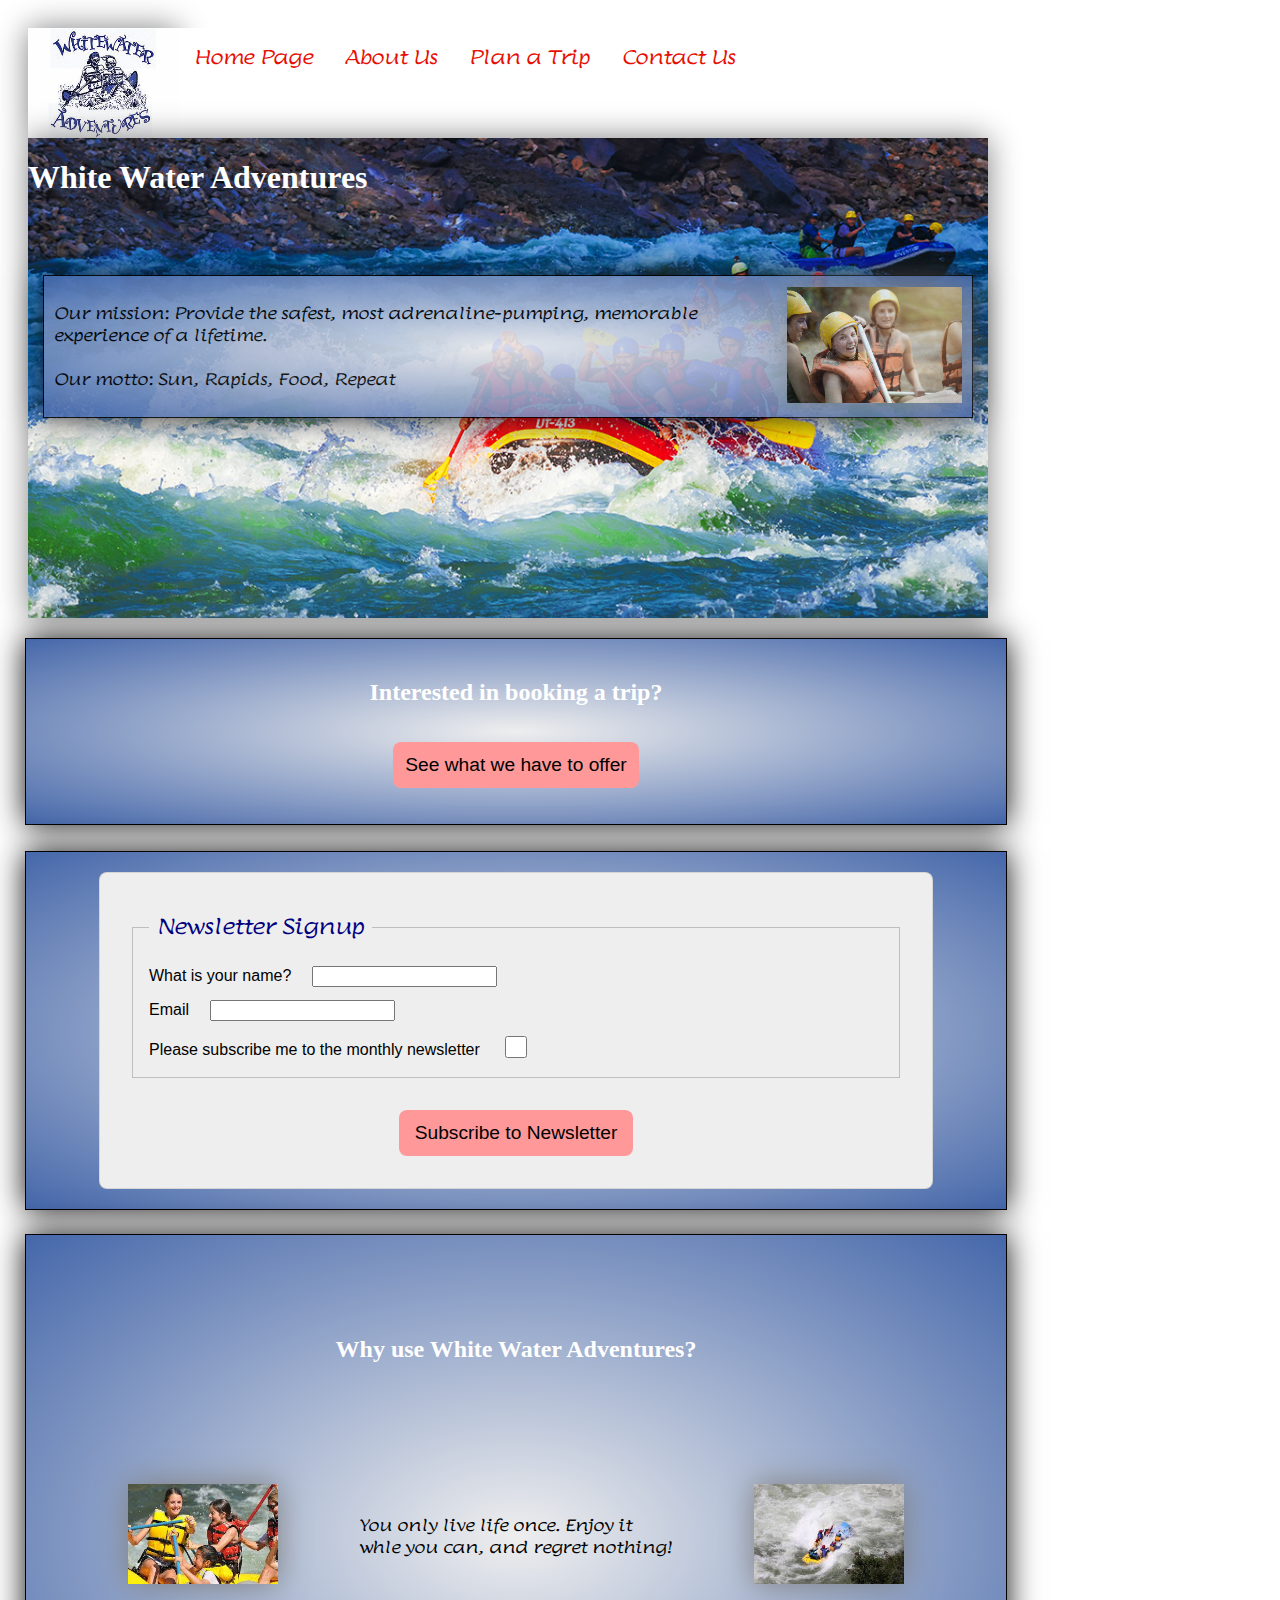
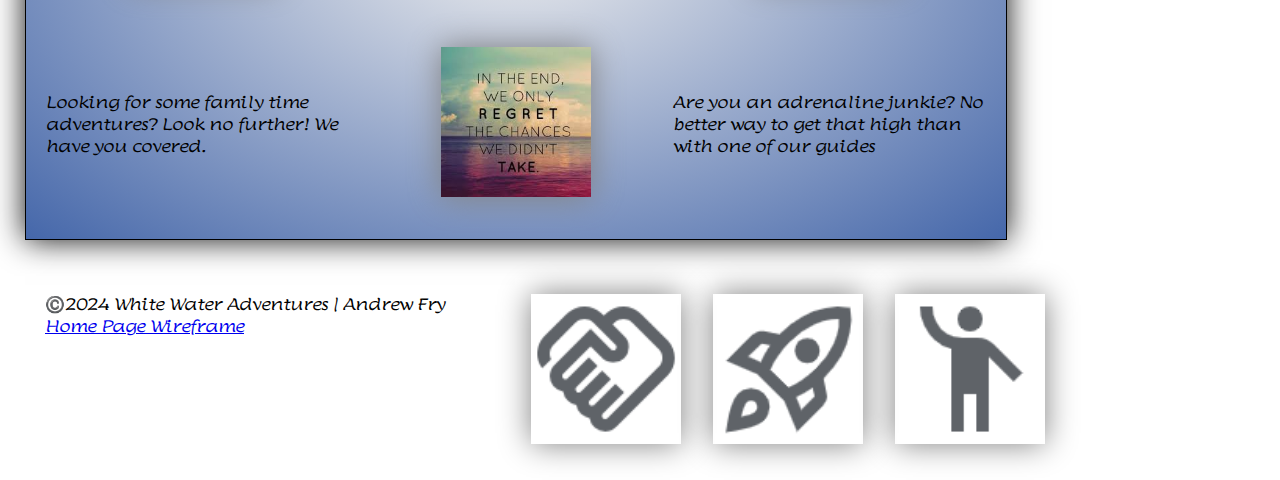
<file: wwr/index.html>
<!DOCTYPE html>
<html lang="en-us">
    <head>
        <meta charset="UTF-8">
        <meta name="viewport" content="width=device-width, initial-scale=1.0">
        <title>White Water Adventure | Home</title>
        <meta name="description" content="Welcome to the only WWR site you'll ever need.">
        <meta name="author" content="Andrew Fry">
        <link rel="stylesheet" href="styles/rafting.css">
    </head>
    <body>
        <header class="home_logo">
            <img src="images/logo.jpg" alt="Rafting Site Logo">
            <nav class="home_navigation">
                <a href="index.html">Home Page</a>
                <a href="about.html">About Us</a>
                <a href="trips.html">Plan a Trip</a>
                <a href="contact.html">Contact Us</a>
            </nav>
        </header>
        <main class="home_main">
            <div class="home_hero">
                <h1>White Water Adventures</h1>
                <img src="images/about_background.jpg" alt="About Background">
                
                <article class="home_employee">
                    <img src="images/happy_employee.png" alt="Happy Employee">
                    <p>
                        Our mission: Provide the safest, most adrenaline-pumping, memorable experience of a lifetime.
                    <br> <br>Our motto: Sun, Rapids, Food, Repeat
                    </p>
                </article>
            </div>

            <section class="home_call-us">
                <h2>
                    Interested in booking a trip?
                </h2>
                <div>
                    <a href="trips.html">
                        <input type="button" value="See what we have to offer"/>           
                    </a>
                </div>
            </section>

            <section class="home_form">
                <form>
                    <fieldset>
                        <legend>Newsletter Signup</legend>
                        <div class="home_form-item home_name">
                            <label for="name">What is your name?</label>
                            <input type="text" id="name" name="name">
                        </div>

                        <div class="home_form-item home_email">
                            <label for="useremail">Email</label>
                            <input type="email" id="useremail" name="useremail">
                        </div>
                        
                        <div class="home_form-item home_checkbox">
                            <label for="subscription">Please subscribe me to the monthly newsletter</label>
                            <input type="checkbox" id="subscription" name="subscription" value="active">
                        </div>    
                        
                    </fieldset>
    
                    <div class="home_container">
                        <button type="submit">Subscribe to Newsletter</button>
                    </div>
    
                </form>
            </section>
            
            <section class="home_table">
                <h2>
                    Why use White Water Adventures?
                </h2>
                <figure class="home_fig1">
                    <img src="images/familytime.jpg" alt="Why 1">
                </figure>
                <p class="home_para1">Looking for some family time adventures? Look no further! We have you covered.</p>
                <figure class="home_fig2">
                    <img src="images/rapids.jpg" alt="Why 2">                   
                </figure>
                <p class="home_para2">Are you an adrenaline junkie? No better way to get that high than with one of our guides</p>
                <figure class="home_fig3">
                    <img src="images/no_regrets.jpg" alt="Why 3">
                </figure>
                <p class="home_para3">You only live life once. Enjoy it whle you can, and regret nothing!</p>
            </section>
        </main>
        <footer class="home_footer">
            <p>
                ©️2024 White Water Adventures | Andrew Fry <br>
                <a href="images/home_wireframe.png" target="_blank">Home Page Wireframe</a>
            </p>

            <nav class="home_sociallinks">
                <a href="https://www.social-media-1.com" target="_blank">
                    <img src="images/social_media_1.png" alt="Social Media 1">
                </a>
                <a href="https://www.social-media-2.com" target="_blank">
                    <img src="images/social_media_2.png" alt="Social Media 2">
                </a>
                <a href="https://www.social-media-3.com" target="_blank">
                    <img src="images/social_media_3.png" alt="Social Media 3">
                </a>
            </nav>
            
        </footer>
    
    </body>
</html>
</file>
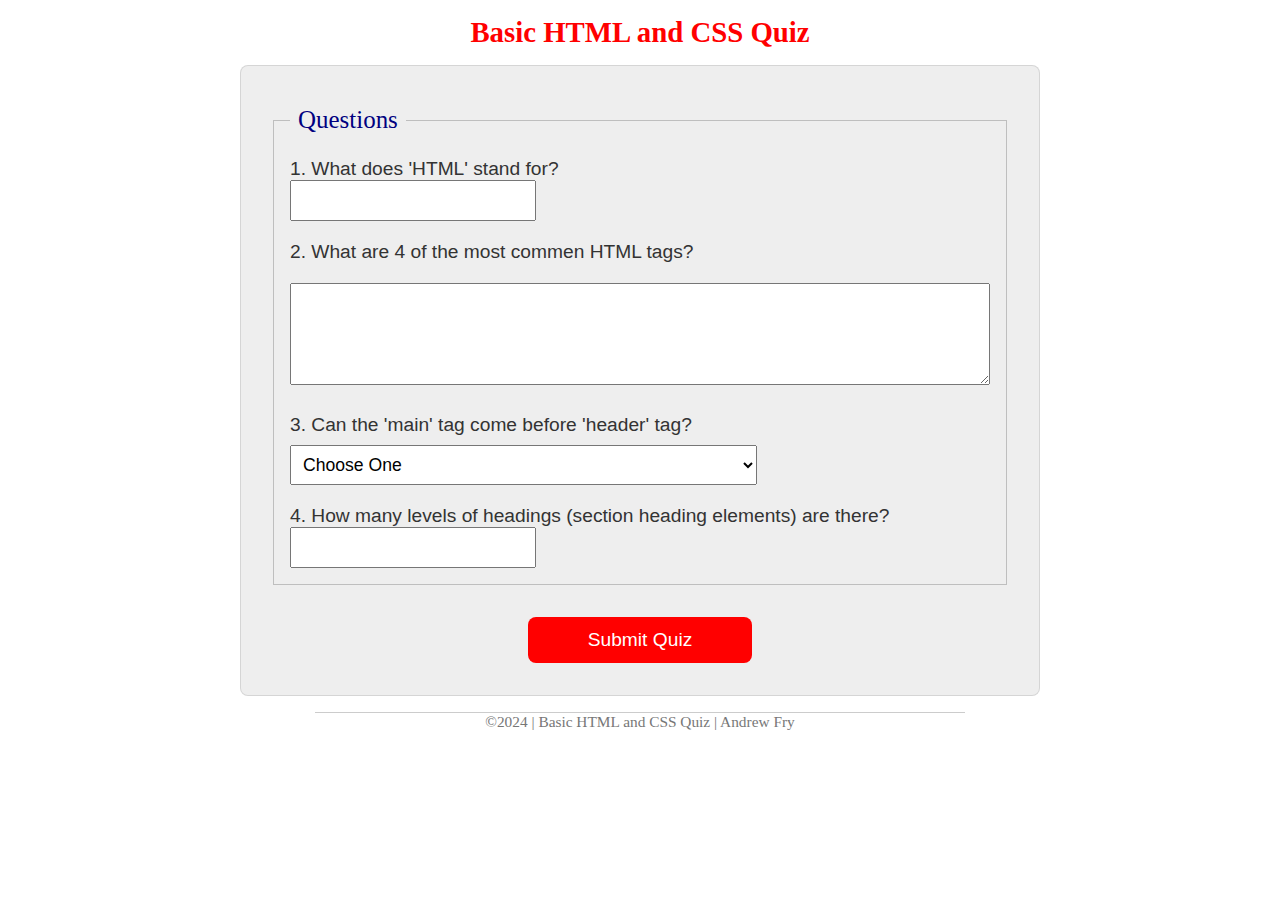
<file: quiz.html>
<!DOCTYPE html>
<html lang="en-US">
    <head>
        <meta charset="UTF-8">
        <meta name="viewport" content="width=device-width, initial-scale=1.0">
        <title>WDD 130 | Basic HTML and CSS Quiz</title>
        <meta name="description" content="This is a HTML & CSS quiz.">
		<meta name="author" content="Andrew Fry">
        <link rel="stylesheet" href="styles/quiz.css">
    </head>
    <body>
        <header>
            <h1>Basic HTML and CSS Quiz</h1>

        </header>
        <main>
            <form>
                <fieldset>
                    <legend>Questions</legend>
                    <div class="form-item q1">
                        <label for="q1">1. What does 'HTML' stand for?</label>
                        <input type="text" id="q1" name="q1">
                    </div>
                    <div class="form-item q2">
                        <label for="q2">2. What are 4 of the most commen HTML tags?</label>
                    </div>    
                        <textarea name="q2" id="q2" rows="4"></textarea>
                    <div class="form-item q3">
                        <label for="q3">3. Can the 'main' tag come before 'header' tag?</label>
                        <select id="q3" name="q3">
                            <option value="" selected disabled>Choose One</option>
                            <option value="yes">Yes</option>
                            <option value="no">No</option>
                            <option value="depends">Depends</option>
                            <option value="other">Other</option>
                        </select>
                    </div>
                    <div class="form-item q4">
                        <label for="q4">4. How many levels of headings (section heading elements) are there?</label>
                        <input type="number" id="q4" name="q4">
                    </div>
                </fieldset>

                <div class="container">
                    <button type="submit">Submit Quiz</button>
                </div>

            </form>
        </main>
        <footer>
            <p>©2024 | Basic HTML and CSS Quiz | Andrew Fry</p>
        </footer>
        
    </body>
</html>
</file>
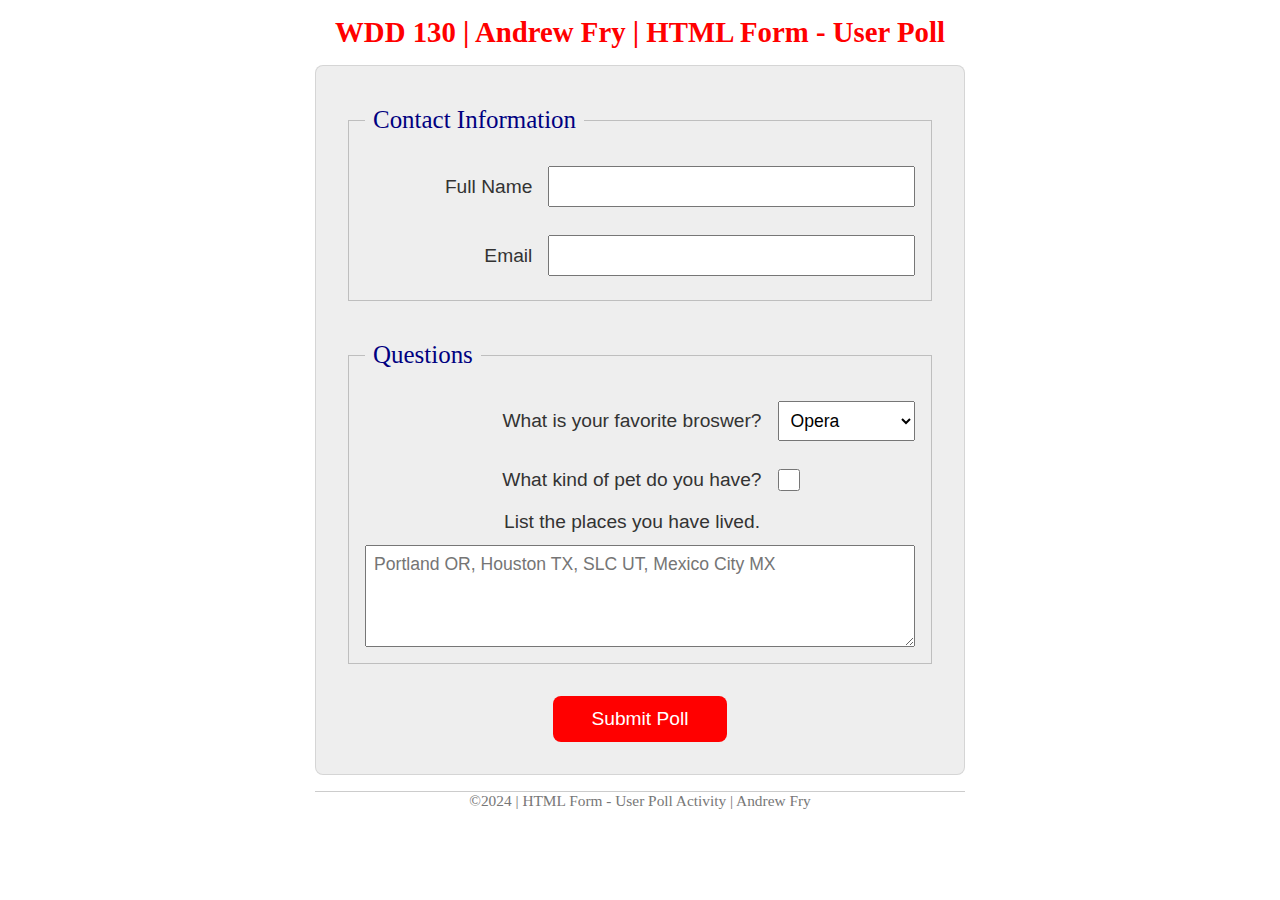
<file: week05/poll-form.html>
<!DOCTYPE html>
<html lang="en-US">
    <head>
        <meta charset="UTF-8">
        <meta name="viewport" content="width=device-width, initial-scale=1.0">
        <title>WDD 130 | HTML Form - User Poll</title>
        <link rel="stylesheet" href="styles/poll-form.css">
    </head>
    <body>
        <header>
            <h1>WDD 130 | Andrew Fry | HTML Form - User Poll</h1>

        </header>
        <main>
            <form>
                <fieldset>
                    <legend>Contact Information</legend>
                    <div class="form-item column2">
                        <label for="fullname">Full Name</label>
                        <input type="text" id="fullname" name="fullname">
                    </div>
                    <div class="form-item column2">
                        <label for="useremail">Email</label>
                        <input type="email" id="useremail" name="useremail">
                    </div>
                </fieldset>

                <fieldset>
                    <legend>Questions</legend>
                    <div class="form-item column1">
                        <label for="browser">What is your favorite broswer?</label>
                        <select id="browser" name="browser">
                            <option value="opera">Opera</option>
                            <option value="firefox">Firefox</option>
                            <option value="chrome">Chrome</option>
                            <option value="other">Other</option>
                        </select>
                    </div>
                    <div class="form-item column1">
                        <label for="pet">What kind of pet do you have?</label>
                        <input type="checkbox" id="pet" name="pet">
                    </div>
                    <div class="field1">
                        <label for="feedback">List the places you have lived.</label>
                    </div>    
                        <textarea name="feedback" id="feedback" rows="4" placeholder="Portland OR, Houston TX, SLC UT, Mexico City MX"></textarea>
                    
                </fieldset>

                <div class="container">
                    <button type="submit">Submit Poll</button>
                </div>

            </form>
        </main>
        <footer>
            <p>©2024 | HTML Form - User Poll Activity | Andrew Fry</p>
        </footer>
        
    </body>
</html>
</file>
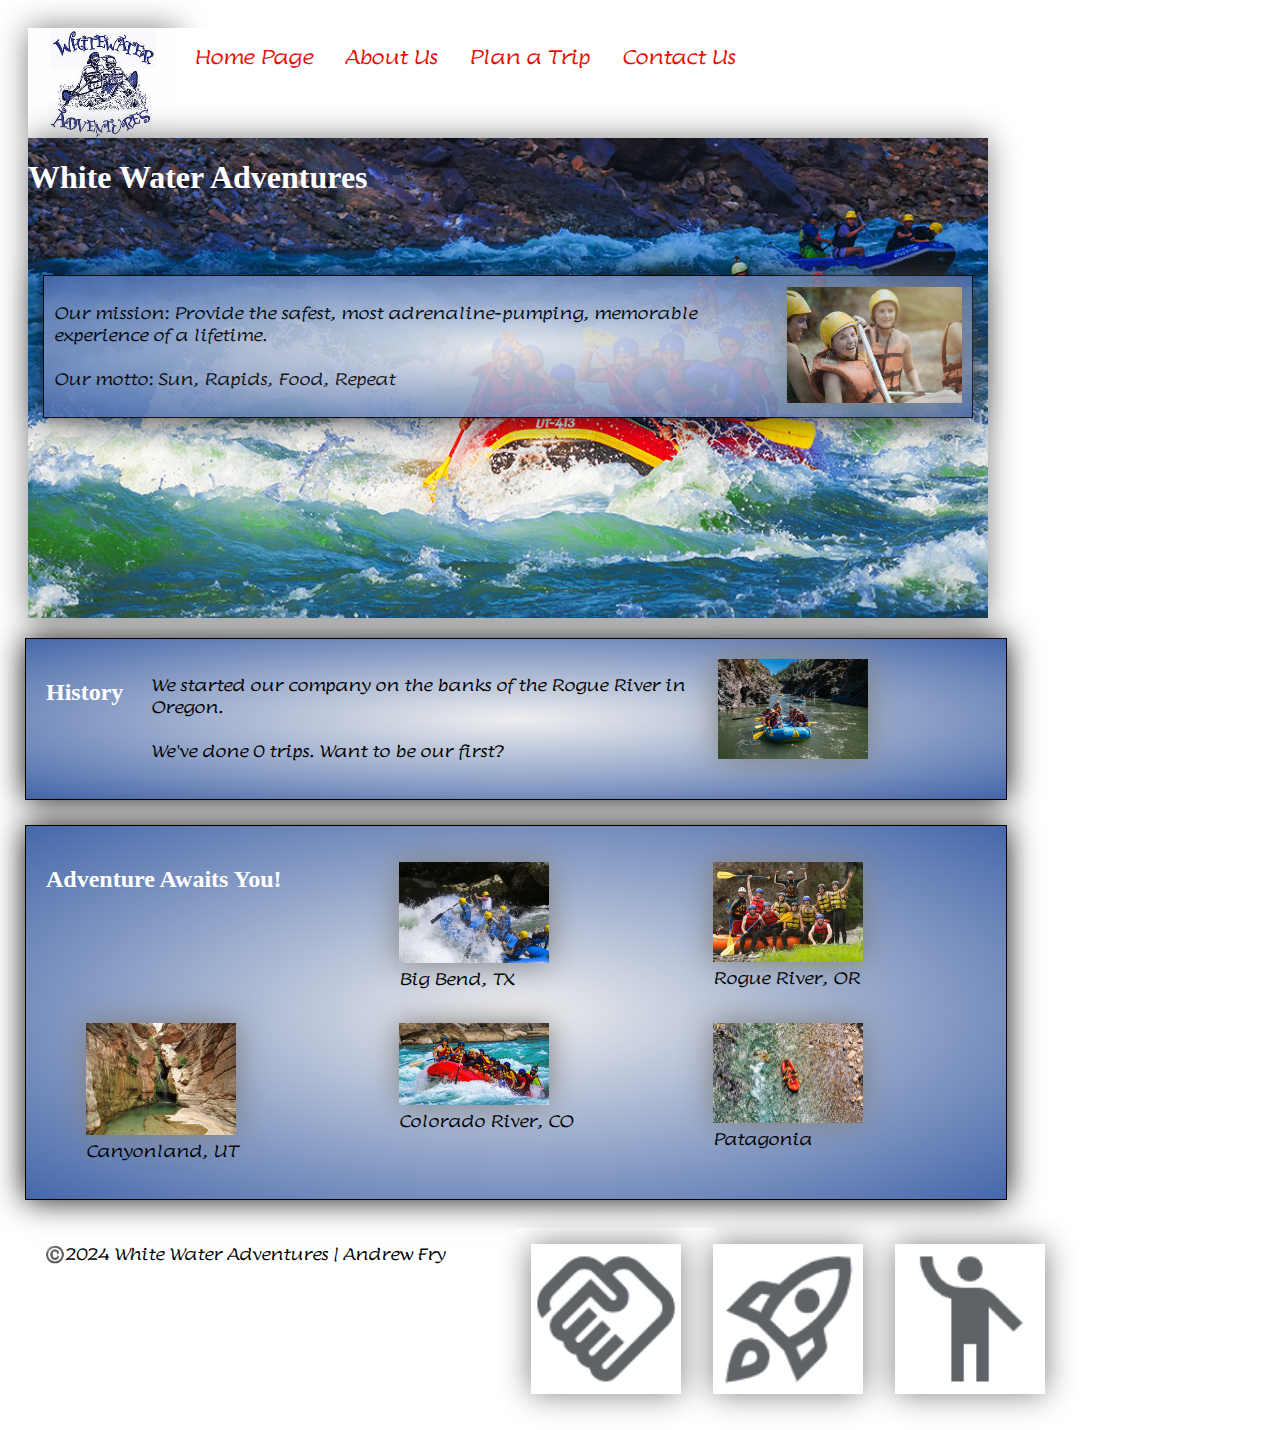
<file: wwr/about.html>
<!DOCTYPE html>
<html lang="en-us">
    <head>
        <meta charset="UTF-8">
        <meta name="viewport" content="width=device-width, initial-scale=1.0">
        <title>White Water Adventure | About Us</title>
        <meta name="description" content="Here you will find information about our company.">
        <meta name="author" content="Andrew Fry">
        <link rel="stylesheet" href="styles/rafting.css">
    </head>
    <body>
        <header class="about_logo">
            <img src="images/logo.jpg" alt="Rafting Site Logo">
            <nav class="about_navigation">
                <a href="index.html">Home Page</a>
                <a href="about.html">About Us</a>
                <a href="trips.html">Plan a Trip</a>
                <a href="contact.html">Contact Us</a>
            </nav>
        </header>
        <main class="about_main">
            <div class="about_hero">
                <h1>White Water Adventures</h1>
                <img src="images/about_background.jpg" alt="About Background">
                
                <article class="about_employee">
                    <img src="images/happy_employee.png" alt="Happy Employee">
                    <p>
                        Our mission: Provide the safest, most adrenaline-pumping, memorable experience of a lifetime.
                    <br> <br>Our motto: Sun, Rapids, Food, Repeat
                    </p>
                </article>
            </div>

            <section class="about_history">
                <h2>
                    History
                </h2>                
                <p>
                    We started our company on the banks of the Rogue River in Oregon.<br>
                    <br>We've done 0 trips. Want to be our first?
                </p>   
                <img src="images/history_rogue_river.jpg" alt="">

            </section>

            <section class="about_adventure">
                <h2>
                    Adventure Awaits You!
                </h2>
                <figure>
                    <img src="images/adventure_1.jpg" alt="Adventure 1">
                        <figcaption>Big Bend, TX</figcaption>
                </figure>
                <figure>
                    <img src="images/adventure_2.jpg" alt="Adventure 2">
                        <figcaption>Rogue River, OR</figcaption>
                </figure>    
                <figure>
                    <img src="images/adventure_3.jpg" alt="Adventure 3">
                        <figcaption>Canyonland, UT</figcaption>
                </figure>
                <figure>                
                    <img src="images/adventure_4.jpg" alt="Adventure 4">
                      <figcaption>Colorado River, CO</figcaption>
                </figure>
                <figure>
                    <img src="images/adventure_5.jpg" alt="Adventure 5">
                        <figcaption>Patagonia</figcaption>
                    </figure>
            </section>                        
        </main>
        <footer class="about_footer">
            <p>
                ©️2024 White Water Adventures | Andrew Fry
            </p>
            <nav class="about_sociallinks">
                <a href="https://www.social-media-1.com" target="_blank">
                    <img src="images/social_media_1.png" alt="Social Media 1">
                </a>
                <a href="https://www.social-media-2.com" target="_blank">
                    <img src="images/social_media_2.png" alt="Social Media 2">
                </a>
                <a href="https://www.social-media-3.com" target="_blank">
                    <img src="images/social_media_3.png" alt="Social Media 3">
                </a>
            </nav>
        </footer>
    
    </body>
</html>
</file>
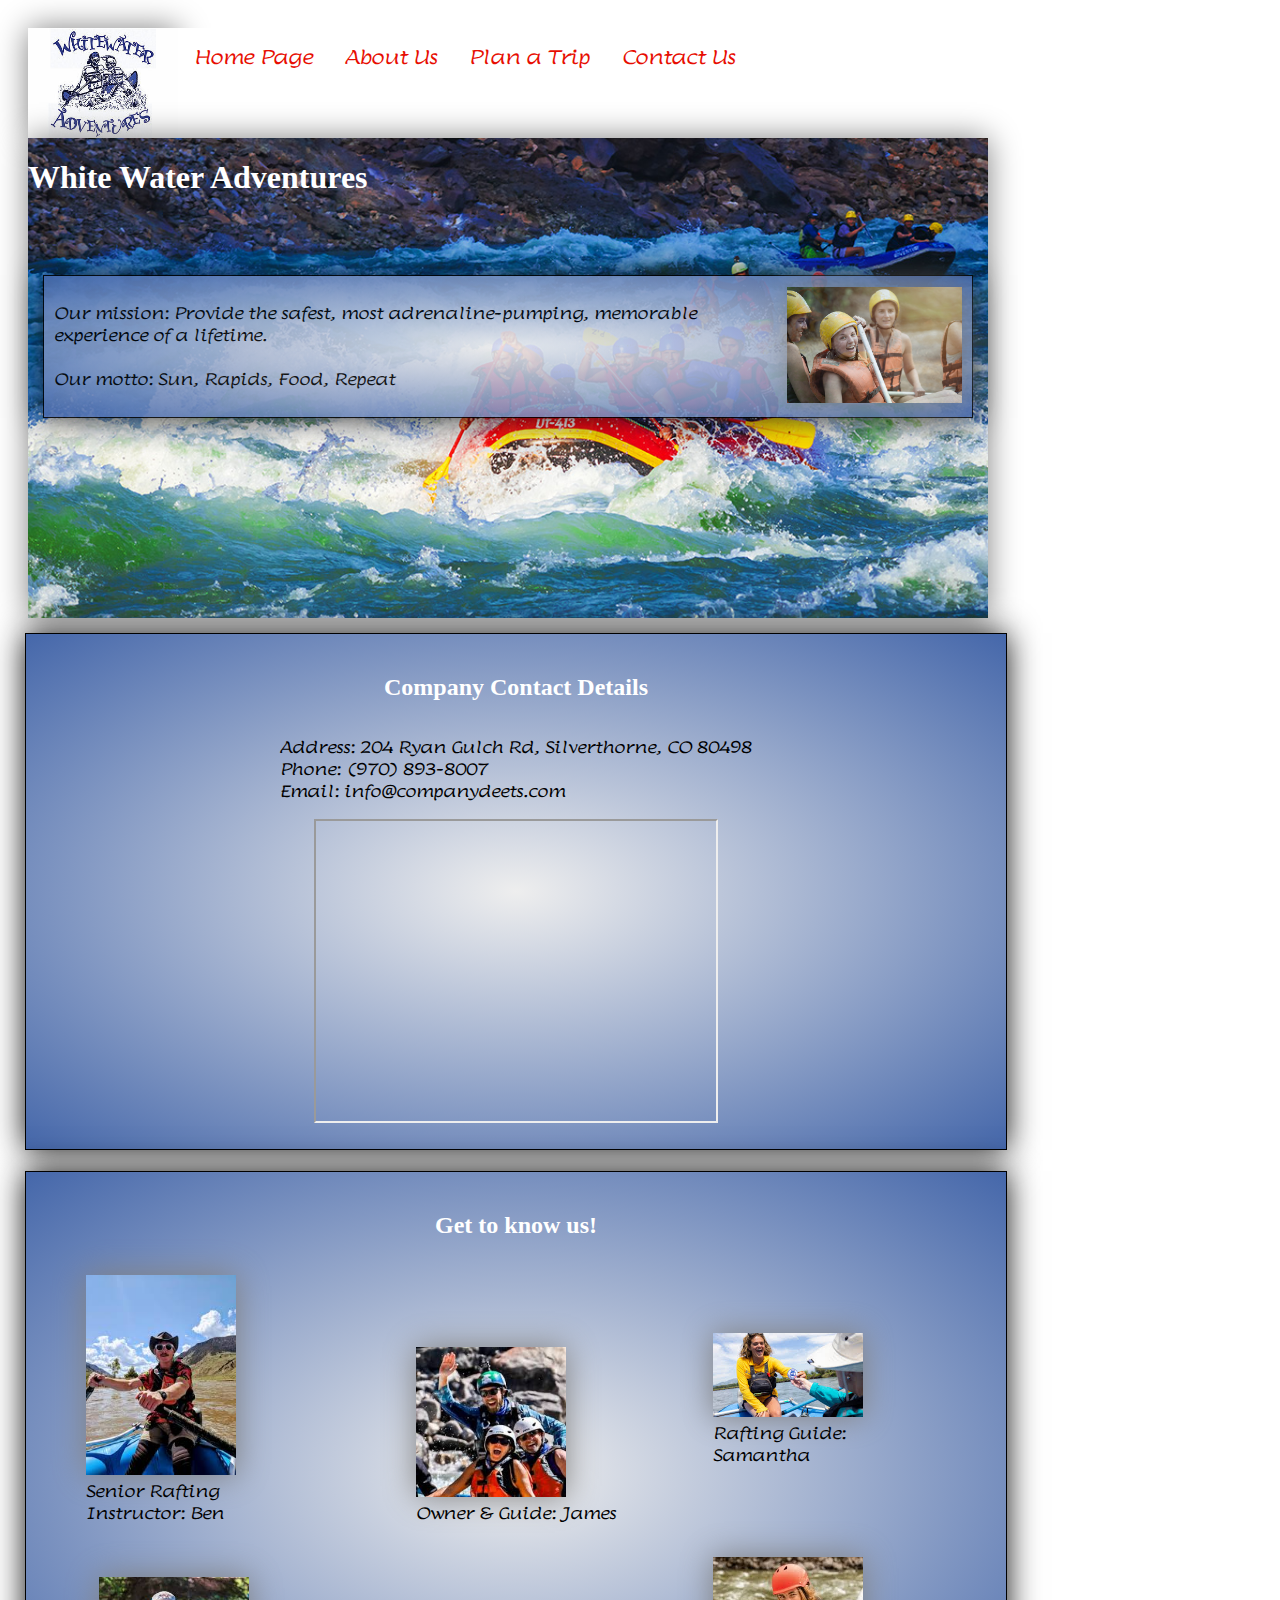
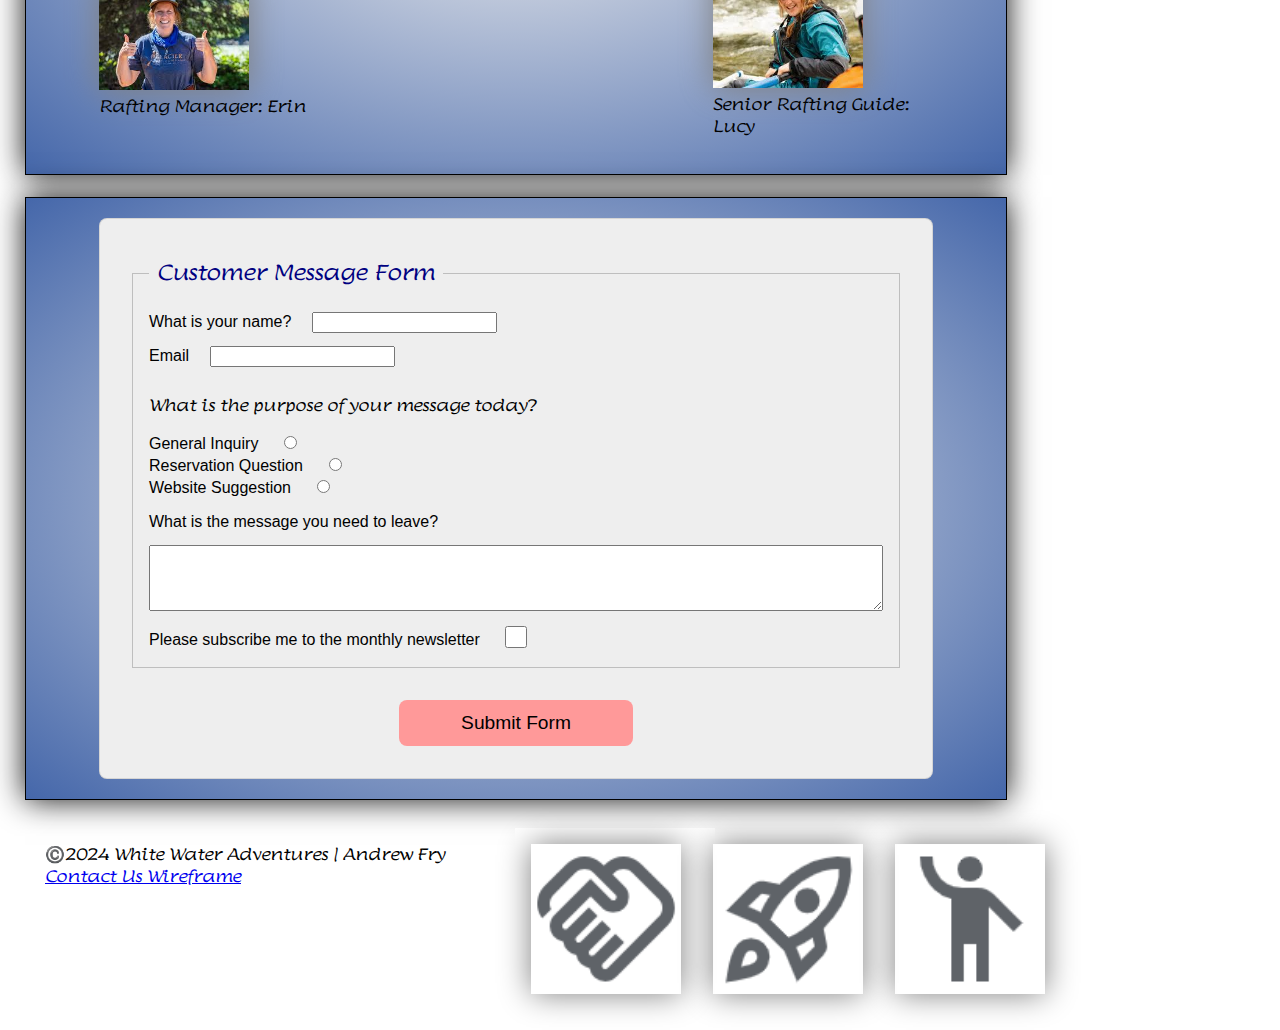
<file: wwr/contact.html>
<!DOCTYPE html>
<html lang="en-us">
    <head>
        <meta charset="UTF-8">
        <meta name="viewport" content="width=device-width, initial-scale=1.0">
        <title>White Water Adventure | Contact Us</title>
        <meta name="description" content="Feel free to contact us if you have questions.">
        <meta name="author" content="Andrew Fry">
        <link rel="stylesheet" href="styles/rafting.css">
    </head>
    <body>
        <header class="contact_logo">
            <img src="images/logo.jpg" alt="Rafting Site Logo">
            <nav class="contact_navigation">
                <a href="index.html">Home Page</a>
                <a href="about.html">About Us</a>
                <a href="trips.html">Plan a Trip</a>
                <a href="contact.html">Contact Us</a>
            </nav>
        </header>
        <main class="contact_main">
            <div class="contact_hero">
                <h1>White Water Adventures</h1>
                <img src="images/about_background.jpg" alt="About Background">
                
                <article class="contact_employee">
                    <img src="images/happy_employee.png" alt="Happy Employee">
                    <p>
                        Our mission: Provide the safest, most adrenaline-pumping, memorable experience of a lifetime.
                    <br> <br>Our motto: Sun, Rapids, Food, Repeat
                    </p>
                </article>
            </div>

            <section class="contact_company">
                <h2>
                    Company Contact Details
                </h2>                
                <p>
                    Address: 204 Ryan Gulch Rd, Silverthorne, CO 80498<br>
                    Phone: (970) 893-8007<br>
                    Email: info@companydeets.com
                </p>
                <div class="contact_map">
                    <iframe src="https://www.google.com/maps/embed?pb=!1m18!1m12!1m3!1d1086.6246459206047!2d-106.07497374092283!3d39.61732676477663!2m3!1f0!2f0!3f0!3m2!1i1024!2i768!4f13.1!3m3!1m2!1s0x876a5c71b529ab9d%3A0x1cb82018b5b630ed!2s204%20Ryan%20Gulch%20Rd%2C%20Silverthorne%2C%20CO%2080498!5e0!3m2!1sen!2sus!4v1721975579033!5m2!1sen!2sus" width="400" height="300" allowfullscreen="" loading="lazy" referrerpolicy="no-referrer-when-downgrade"></iframe>
                </div>
            </section>

            <section class="contact_employees">
                <h2>
                    Get to know us!
                </h2>
                <figure class="contact_fig1">
                    <img src="images/employee1.jpg" alt="Employee 1">
                        <figcaption>Senior Rafting Instructor: Ben</figcaption>
                </figure>
                <figure class="contact_fig2">
                    <img src="images/employee5.jpg" alt="Employee 2">
                        <figcaption>Owner & Guide: James</figcaption>                    
                </figure>    
                <figure class="contact_fig3">
                    <img src="images/employee3.jpg" alt="Employee 3">
                        <figcaption>Rafting Guide: Samantha</figcaption>
                </figure>
                <figure class="contact_fig4">                
                    <img src="images/employee4.jpg" alt="Employee 4">
                      <figcaption>Rafting Manager: Erin</figcaption>
                </figure>
                <figure class="contact_fig5">
                    <img src="images/employee2.jpg" alt="Employee 5">
                        <figcaption>Senior Rafting Guide: Lucy</figcaption>
                </figure>
            </section>
            
            <section class="contact_form">
                <form>
                    <fieldset>
                        <legend>Customer Message Form</legend>
                        <div class="contact_form-item contact_name">
                            <label for="name">What is your name?</label>
                            <input type="text" id="name" name="name">
                        </div>

                        <div class="contact_form-item contact_email">
                            <label for="useremail">Email</label>
                            <input type="email" id="useremail" name="useremail">
                        </div>                        

                        <div class="contact_form-item contact_purpose">
                            <p>What is the purpose of your message today?</p>
                            <label for="inquiry">General Inquiry</label>
                            <input type="radio" id="inquiry" name="purpose" value="General Inquiry"><br>
                            <label for="reservation">Reservation Question</label>
                            <input type="radio" id="reservation" name="purpose" value="Reservation Question"><br>
                            <label for="suggestion">Website Suggestion</label>
                            <input type="radio" id="suggestion" name="purpose" value="Website Suggestion"><br>
                        </div>

                        <div class="contact_form-item contact_message">
                            <label for="message">What is the message you need to leave?</label>
                        </div>    
                            <textarea name="message" id="message" rows="4"></textarea>
                        
                        <div class="contact_form-item contact_checkbox">
                            <label for="subscription">Please subscribe me to the monthly newsletter</label>
                            <input type="checkbox" id="subscription" name="subscription" value="active">
                        </div>    
                        
                    </fieldset>
    
                    <div class="contact_button_container">
                        <button type="submit">Submit Form</button>
                    </div>
    
                </form>


            </section>
        </main>
        <footer class="contact_footer">
            <p>
                ©️2024 White Water Adventures | Andrew Fry <br>
                <a href="images/contact_wireframe.png" target="_blank">Contact Us Wireframe</a>
            </p>
            <nav class="contact_sociallinks">
                <a href="https://www.social-media-1.com" target="_blank">
                    <img src="images/social_media_1.png" alt="Social Media 1">
                </a>
                <a href="https://www.social-media-2.com" target="_blank">
                    <img src="images/social_media_2.png" alt="Social Media 2">
                </a>
                <a href="https://www.social-media-3.com" target="_blank">
                    <img src="images/social_media_3.png" alt="Social Media 3">
                </a>
            </nav>
            
        </footer>
    
    </body>
</html>
</file>
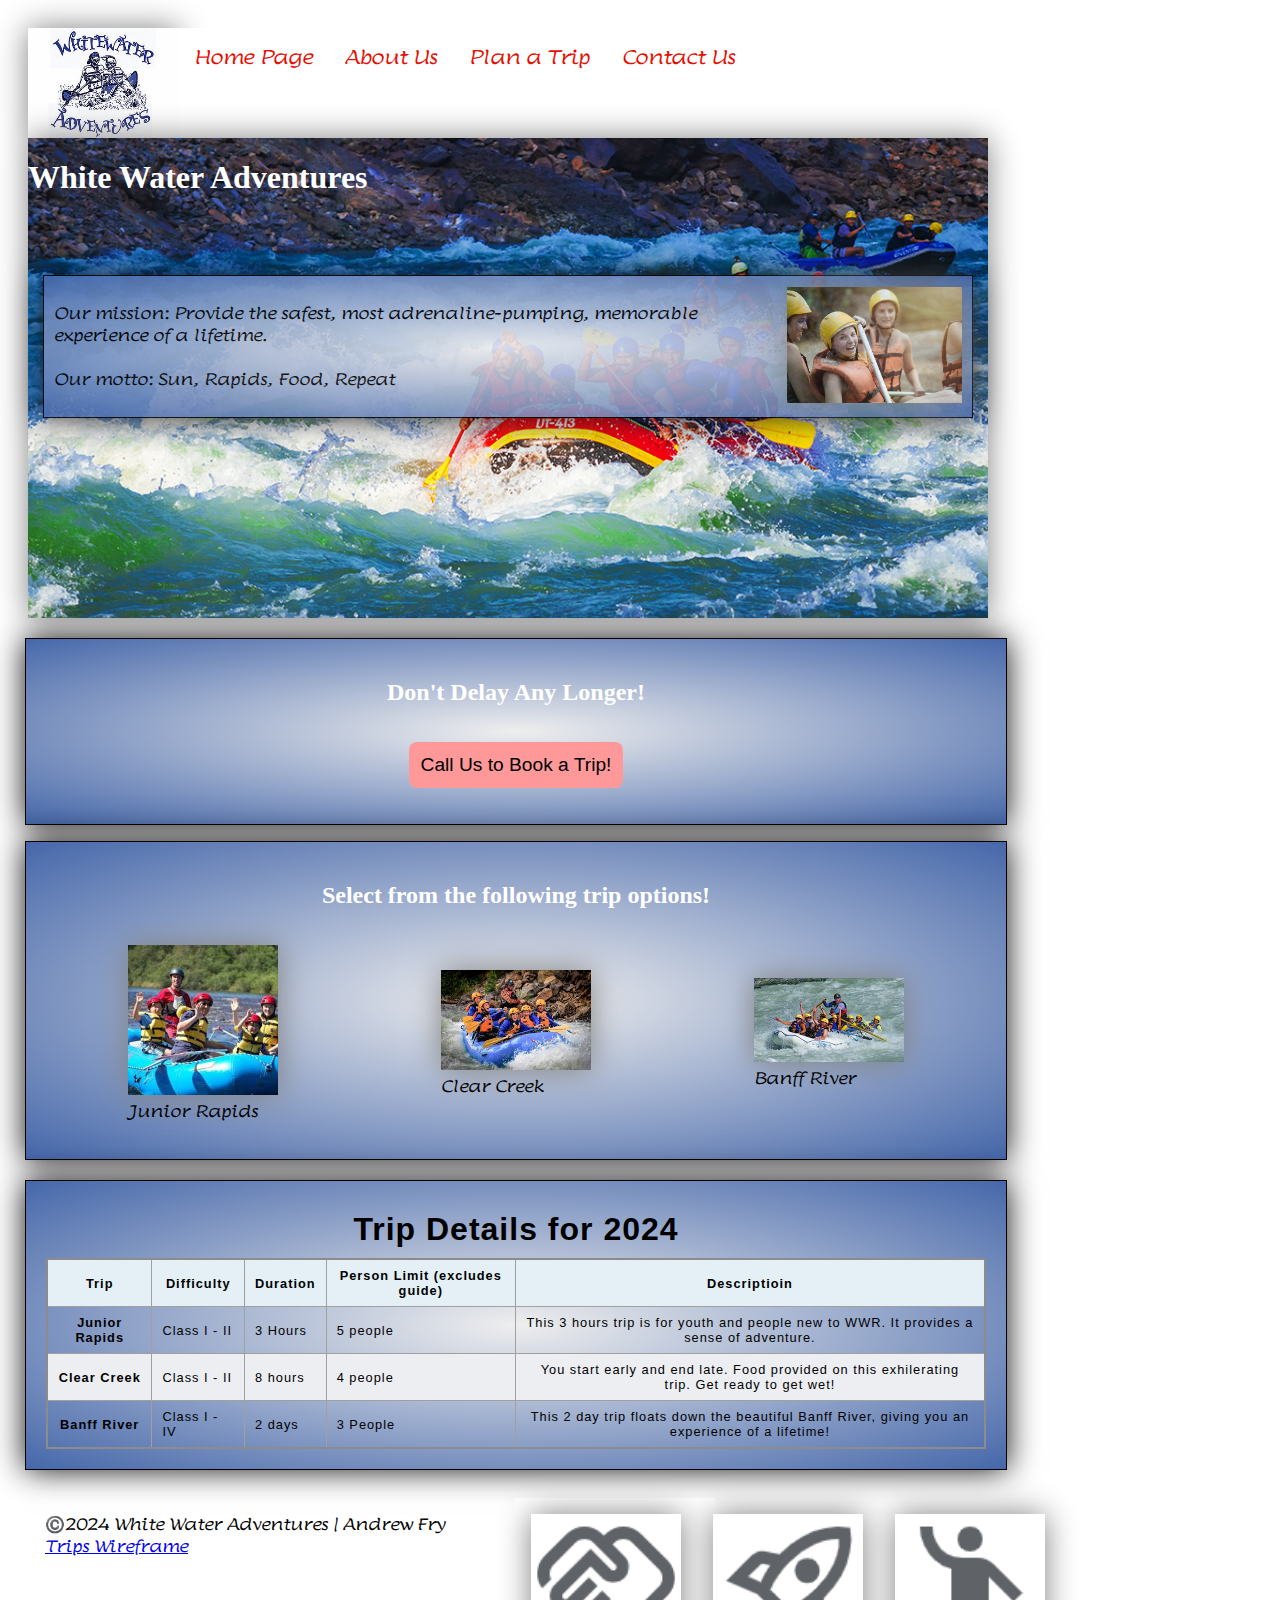
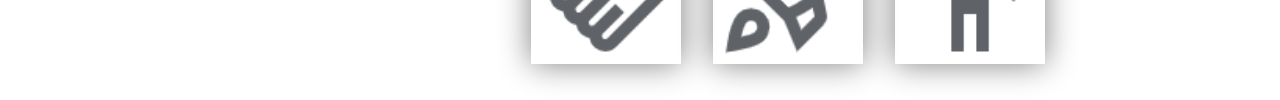
<file: wwr/trips.html>
<!DOCTYPE html>
<html lang="en-us">
    <head>
        <meta charset="UTF-8">
        <meta name="viewport" content="width=device-width, initial-scale=1.0">
        <title>White Water Adventure | Trips</title>
        <meta name="description" content="Select from 1 of our different trip options.">
        <meta name="author" content="Andrew Fry">
        <link rel="stylesheet" href="styles/rafting.css">
    </head>
    <body>
        <header class="trips_logo">
            <img src="images/logo.jpg" alt="Rafting Site Logo">
            <nav class="trips_navigation">
                <a href="index.html">Home Page</a>
                <a href="about.html">About Us</a>
                <a href="trips.html">Plan a Trip</a>
                <a href="contact.html">Contact Us</a>
            </nav>
        </header>
        <main>
            <div class="trips_hero">
                <h1>White Water Adventures</h1>
                <img src="images/about_background.jpg" alt="About Background">
                
                <article class="trips_employee">
                    <img src="images/happy_employee.png" alt="Happy Employee">
                    <p>
                        Our mission: Provide the safest, most adrenaline-pumping, memorable experience of a lifetime.
                    <br> <br>Our motto: Sun, Rapids, Food, Repeat
                    </p>
                </article>
            </div>

            <section class="trips_call-us">
                <h2>
                    Don't Delay Any Longer!
                </h2>
                <div>
                    <a href="contact.html">
                        <input type="button" value="Call Us to Book a Trip!"/>           
                    </a>
                </div>
            </section>

            <section class="trips_trips">
                <h2>
                    Select from the following trip options!
                </h2>
                <figure class="trips_fig1">
                    <img src="images/trip2.jpg" alt="Trip 1">
                        <figcaption>Junior Rapids</figcaption>
                </figure>
                <figure class="trips_fig2">
                    <img src="images/trip1.jpg" alt="Trip 2">
                        <figcaption>Clear Creek</figcaption>                    
                </figure>    
                <figure class="trips_fig3">
                    <img src="images/trip3.jpg" alt="Trip 3">
                        <figcaption>Banff River</figcaption>
                </figure>
            </section>
            
            <section class="trips_table">
                <table>
                    <caption>
                        Trip Details for 2024
                    </caption>
                    <thead>
                        <tr>
                            <th scope="col">Trip</th>
                            <th scope="col">Difficulty</th>
                            <th scope="col">Duration</th>
                            <th scope="col">Person Limit (excludes guide)</th>
                            <th scope="col">Descriptioin</th>
                        </tr>
                    </thead>
                    <tbody>
                        <tr>
                            <th scope="row">Junior Rapids</th>
                            <td>Class I - II</td>
                            <td>3 Hours</td>
                            <td>5 people</td>
                            <td>This 3 hours trip is for youth and people new to WWR. It provides a sense of adventure.</td>
                        </tr>
                        <tr>
                            <th scope="row">Clear Creek</th>
                            <td>Class I - II</td>
                            <td>8 hours</td>
                            <td>4 people</td>
                            <td>You start early and end late. Food provided on this exhilerating trip. Get ready to get wet!</td>
                        </tr>
                        <tr>
                            <th scope="row">Banff River</th>
                            <td>Class I - IV</td>
                            <td>2 days</td>
                            <td>3 People</td>
                            <td>This 2 day trip floats down the beautiful Banff River, giving you an experience of a lifetime!</td>
                        </tr>
                    </tbody>
                </table>
            </section>
        </main>
        <footer class="trips_footer">
            <p>
                ©️2024 White Water Adventures | Andrew Fry <br>
                <a href="images/trips_wireframe.png" target="_blank">Trips Wireframe</a>
            </p>
            <nav class="trips_sociallinks">
                <a href="https://www.social-media-1.com" target="_blank">
                    <img src="images/social_media_1.png" alt="Social Media 1">
                </a>
                <a href="https://www.social-media-2.com" target="_blank">
                    <img src="images/social_media_2.png" alt="Social Media 2">
                </a>
                <a href="https://www.social-media-3.com" target="_blank">
                    <img src="images/social_media_3.png" alt="Social Media 3">
                </a>
            </nav>
            
        </footer>
    
    </body>
</html>
</file>
<file: wwr/styles/rafting.css>
@import url('https://fonts.googleapis.com/css2?family=Lumanosimo&family=Playfair+Display:ital,wght@0,400..900;1,400..900&family=Yeseva+One&display=swap');

:root {
    --primary-color: #FFFF;
    --secondary-color: #86BBD8;
    --accent1-color: #F6AE2D;
    --accent2-color: #F26419;

    --heading-font: 'Playfair', serif;
    --paragraph-font: 'Lumanosimo', serif;

    --nav-background-color: #fff;
    --nav-link-color: #E70E02;
    --nav-hover-link-color: #D84A05;
    --nav-hover-background-color: #EC7505;
}

nav {
    background-color: var(--nav-background-color);
    font-size: 1.2rem;
    display: flex;
}

nav a {
    display: grid;
    color: var(--nav-link-color);
    text-decoration: none;
    padding: 1rem;
}

img {
    width: 150px;
    height: auto;
    box-shadow: 0 0 30px gray;
}

main {
    max-width: 960px;
}

header {
    display: grid;
    grid-template-columns: 150px 1fr;
}

body { 
    font-family: var(--paragraph-font);
    max-width: 960px;
    padding: 20px;
}

h1, h2, h3, h4, h5, h6 {
    font-family: var(--heading-font);
    color: var(--primary-color);
}

article img {
    width: 150px;
    height: auto;
    float: right;
}

form {
    width: 800px;
    margin: 0 auto;
    padding: 1rem;
    border: 1px solid rgba(0, 0, 0, 0.1);
    border-radius: 0.5rem;
    background-color: #eee;
    display: grid;
}

fieldset {
    display: grid;
    grid-gap: .75rem;
    margin: 1rem;
    border: 1px solid rgba(0, 0, 0, 0.2);
    padding: 1rem;
}

legend {
    padding: 0.5rem;
    color: navy;
    font-size: 1.3em;
}

label, input, button, textarea {
    font-family:Arial, Helvetica, sans-serif
}

label {
    text-align: right;
    padding-right: 1rem;
}

input[type="checkbox"] {
    width: 22px;
    height: 22px;
    vertical-align: bottom;
}

input[type="button"] {
    margin: 1rem;
    background-color: #FF9999;
    color: #000;
    border: #333;
    border-radius: .5rem;
    padding: .75rem;
    font-size: 1.2rem;
}

button {
    margin: 1rem;
    background-color: #FF9999;
    color: #000;
    border: #333;
    border-radius: .5rem;
    padding: .75rem;
    font-size: 1.2rem;
}

button:hover {
    background-color: #000080;
}

table {
    border-collapse: collapse;
    border: 2px solid rgb(140 140 140);
    font-family: sans-serif;
    font-size: 0.8rem;
    letter-spacing: 1px;
}

caption {
    caption-side: top;
    padding: 10px;
    font-weight: bold;
    font-size: 2rem;
}

thead, tfoot {
    background-color: rgb(228 240 245);
}

th, td {
    border: 1px solid rgb(160 160 160);
    padding: 8px 10px;
}

td:last-of-type {
    text-align: center;
}

tbody > tr:nth-of-type(even) {
    background-color: rgb(237 238 242);
}

tfoot th {
    text-align: right;
}

tfoot td {
    font-weight: bold;
}

/* Home (Index) Classes */

.home_logo img {
    width: 150px;
    height: 110px;
}

.home_navigation {
    display: flex;
    list-style:none;
    flex: 1 1 100%;
}

.home_hero {
    position: relative;
}

.home_hero h1 {
    position: absolute;
}

.home_hero img {
    display: block;
    width: 100%;
    height: auto;
}

.home_employee {
    position: absolute;
    bottom: 200px;
    right: 15px;
    left: 15px;
    background: radial-gradient(#eee, #4567aa);
    border: 1px solid #000;
    padding: 0.65rem;
    box-shadow: 0 0 30px #111;
    opacity: 0.9;
}

.home_employee img {
    position: relative;
    width: 175px;
    height: auto;
    opacity: 1.0;
}

.home_call-us {
    display: grid;
    grid-template-columns: 2fr;
    grid-template-rows: 2fr;
    column-gap: 10px;    
    position: absolute;
    bottom: 75px;
    right: 25px;
    left: 25px;
    background: radial-gradient(#eee, #4567aa);
    border: 1px solid #000;
    padding: 0.65rem;
    box-shadow: 0 0 30px #111;
    max-width: 940px;
    padding: 20px;
    justify-items: center;
    align-items: center;
}

.home_form {
    display: grid;    
    position: absolute;
    bottom: -310px;
    right: 25px;
    left: 25px;
    background: radial-gradient(#eee, #4567aa);
    border: 1px solid #000;
    padding: 0.65rem;
    box-shadow: 0 0 30px #111;
    max-width: 940px;
    padding: 20px;
    justify-items: center;
    align-items: center;
}

.home_container {
    display: grid;
    grid-template-columns: repeat(3, 1fr)    
}

.home_container button {
    grid-column-start: 2;
}

.home_table {
    display: grid;  
    grid-template-columns: repeat(3,1fr); 
    grid-template-rows: repeat(3, 1fr);
    position: absolute;
    bottom: -940px;
    right: 25px;
    left: 25px;
    background: radial-gradient(#eee, #4567aa);
    border: 1px solid #000;
    padding: 0.65rem;
    box-shadow: 0 0 30px #111;
    max-width: 940px;
    padding: 20px;
    justify-items: center;
    align-items: center;
}

.home_table h2 {
    grid-column-start: 1;
    grid-column-end: 4;
}

.home_fig2 {
    grid-column-start: 3;
    grid-column-end: 4;
    grid-row-start: 2;
    grid-row-end: 3;
}

.home_para1 {
    grid-column-start: 1;
    grid-column-end: 2;
}

.home_para2 {
    grid-column-start: 3;
    grid-column-end: 4;
    grid-row-start: 3;
    grid-row-end: 4;
}
.home_para3 {
    grid-column-start: 2;
    grid-column-end: 3;
    grid-row-start: 2;
    grid-row-end: 3;
}

.home_footer{
    display: grid;
    grid-template-columns: 1fr 1fr;
    position: absolute;
    bottom: -1180px;
    right: 25px;
    left: 25px;
    max-width: 940px;
    padding: 20px;
}

.home_sociallinks {
    position: relative;
    width: 200px;
    background-color: #FFFF;
}

/* About Classes */

.about_logo img {
    width: 150px;
    height: 110px;
}

.about_navigation {
    display: flex;
    list-style:none;
    flex: 1 1 100%;
}

.about_hero {
    position: relative;
}

.about_hero h1 {
    position: absolute;
}

.about_hero img {
    display: block;
    width: 100%;
    height: auto;
}

.about_employee {
    position: absolute;
    bottom: 200px;
    right: 15px;
    left: 15px;
    background: radial-gradient(#eee, #4567aa);
    border: 1px solid #000;
    padding: 0.65rem;
    box-shadow: 0 0 30px #111;
    opacity: 0.9;
}

.about_employee img {
    position: relative;
    width: 175px;
    height: auto;
    opacity: 1.0;
}

.about_history {
    display: grid;
    grid-template-columns: 75px 2fr 1fr;
    column-gap: 30px;    
    position: absolute;
    bottom: 100px;
    right: 25px;
    left: 25px;
    background: radial-gradient(#eee, #4567aa);
    border: 1px solid #000;
    padding: 0.65rem;
    box-shadow: 0 0 30px #111;
    max-width: 940px;
    padding: 20px;
}

.about_adventure {
    display: grid;
    grid-template-columns: repeat(3, 1fr) ;
    position: absolute;
    bottom: -300px;
    right: 25px;
    left: 25px;
    background: radial-gradient(#eee, #4567aa);
    border: 1px solid #000;
    padding: 0.65rem;
    box-shadow: 0 0 30px #111;
    max-width: 940px;
    padding: 20px;
}

.about_footer{
    display: grid;
    grid-template-columns: 1fr 1fr;
    position: absolute;
    bottom: -530px;
    right: 25px;
    left: 25px;
    max-width: 940px;
    padding: 20px;
}

.about_sociallinks {
    position: relative;
    width: 200px;
    background-color: #FFFF;
}

/* Trips Classes */

.trips_logo img {
    width: 150px;
    height: 110px;
}

.trips_navigation {
    display: flex;
    list-style:none;
    flex: 1 1 100%;
}

.trips_hero {
    position: relative;
}

.trips_hero h1 {
    position: absolute;
}

.trips_hero img {
    display: block;
    width: 100%;
    height: auto;
}

.trips_employee {
    position: absolute;
    bottom: 200px;
    right: 15px;
    left: 15px;
    background: radial-gradient(#eee, #4567aa);
    border: 1px solid #000;
    padding: 0.65rem;
    box-shadow: 0 0 30px #111;
    opacity: 0.9;
}

.trips_employee img {
    position: relative;
    width: 175px;
    height: auto;
    opacity: 1.0;
}

.trips_call-us {
    display: grid;
    grid-template-columns: 2fr;
    grid-template-rows: 2fr;
    column-gap: 10px;    
    position: absolute;
    bottom: 75px;
    right: 25px;
    left: 25px;
    background: radial-gradient(#eee, #4567aa);
    border: 1px solid #000;
    padding: 0.65rem;
    box-shadow: 0 0 30px #111;
    max-width: 940px;
    padding: 20px;
    justify-items: center;
    align-items: center;
}

.trips_trips {
    display: grid;
    grid-template-columns: repeat(3, 1fr);
    position: absolute;
    bottom: -260px;
    right: 25px;
    left: 25px;
    background: radial-gradient(#eee, #4567aa);
    border: 1px solid #000;
    padding: 0.65rem;
    box-shadow: 0 0 30px #111;
    max-width: 940px;
    padding: 20px;
    justify-items: center;
    align-items: center;
}

.trips_trips h2 {
    grid-column-start: 1;
    grid-column-end: 4;
    grid-row-start: 1;
    grid-row-end: 2;
    justify-self: center;
}

.trips_table {
    display: grid;    
    position: absolute;
    bottom: -570px;
    right: 25px;
    left: 25px;
    background: radial-gradient(#eee, #4567aa);
    border: 1px solid #000;
    padding: 0.65rem;
    box-shadow: 0 0 30px #111;
    max-width: 940px;
    padding: 20px;
    justify-items: center;
    align-items: center;
}

.trips_footer{
    display: grid;
    grid-template-columns: 1fr 1fr;
    position: absolute;
    bottom: -800px;
    right: 25px;
    left: 25px;
    max-width: 940px;
    padding: 20px;
}

.trips_sociallinks {
    position: relative;
    width: 200px;
    background-color: #FFFF;
}

/* Contact Classes */

.contact_logo img {
    width: 150px;
    height: 110px;
}

.contact_navigation {
    display: flex;
    list-style:none;
    flex: 1 1 100%;
}

.contact_hero {
    position: relative;
}

.contact_hero h1 {
    position: absolute;
}

.contact_hero img {
    display: block;
    width: 100%;
    height: auto;
}

.contact_employee {
    position: absolute;
    bottom: 200px;
    right: 15px;
    left: 15px;
    background: radial-gradient(#eee, #4567aa);
    border: 1px solid #000;
    padding: 0.65rem;
    box-shadow: 0 0 30px #111;
    opacity: 0.9;
}

.contact_employee img {
    position: relative;
    width: 175px;
    height: auto;
    opacity: 1.0;
}

.contact_company {
    display: grid;
    grid-template-columns: 2fr;
    grid-template-rows: 2fr;
    column-gap: 10px;    
    position: absolute;
    bottom: -250px;
    right: 25px;
    left: 25px;
    background: radial-gradient(#eee, #4567aa);
    border: 1px solid #000;
    padding: 0.65rem;
    box-shadow: 0 0 30px #111;
    max-width: 940px;
    padding: 20px;
    justify-items: center;
    align-items: center;
}

.contact_employees {
    display: grid;
    grid-template-columns: repeat(3, 1fr);
    position: absolute;
    bottom: -875px;
    right: 25px;
    left: 25px;
    background: radial-gradient(#eee, #4567aa);
    border: 1px solid #000;
    padding: 0.65rem;
    box-shadow: 0 0 30px #111;
    max-width: 940px;
    padding: 20px;
    justify-items: center;
    align-items: center;
}

.contact_employees h2 {
    grid-column-start: 1;
    grid-column-end: 4;
    grid-row-start: 1;
    grid-row-end: 2;
    justify-self: center;
}

.contact_fig2 {
    align-self: self-end;
}

.contact_fig5 {
    grid-column-start: 3;
    grid-column-end: 4;
    grid-row-start: 3;
    grid-row-end: 3;
    justify-self: center;
}

.contact_form {
    display: grid;    
    position: absolute;
    bottom: -1500px;
    right: 25px;
    left: 25px;
    background: radial-gradient(#eee, #4567aa);
    border: 1px solid #000;
    padding: 0.65rem;
    box-shadow: 0 0 30px #111;
    max-width: 940px;
    padding: 20px;
    justify-items: center;
    align-items: center;
}

.contact_button_container {
    display: grid;
    grid-template-columns: repeat(3, 1fr)    
}

.contact_button_container button {
    grid-column-start: 2;
}

.contact_footer{
    display: grid;
    grid-template-columns: 1fr 1fr;
    position: absolute;
    bottom: -1730px;
    right: 25px;
    left: 25px;
    max-width: 940px;
    padding: 20px;
}

.contact_sociallinks {
    position: relative;
    width: 200px;
    background-color: #FFFF;
}
</file>
<file: styles/quiz.css>
@import url('https://fonts.googleapis.com/css2?family=Lumanosimo&family=Playfair+Display:ital,wght@0,400..900;1,400..900&family=Yeseva+One&display=swap');

* {
    margin: 0;
    padding: 0;
    box-sizing: border-box;
}

body {
    font-family: Georgia, 'Times New Roman', Times, serif;
    font-size: 1.2em;
    color:#333;
    background: #fff;
}

header{
    margin: 0 auto;
    width: 960px;
}

h1{
    margin: 1rem;
    font-size: 1.5em;
    color: #ff0000;
    text-align: center;
}

form {
    width: 800px;
    margin: 0 auto;
    padding: 1rem;
    border: 1px solid rgba(0, 0, 0, 0.1);
    border-radius: 0.5rem;
    background-color: #eee;
    display: grid;
}

fieldset {
    display: grid;
    grid-gap: .75rem;
    margin: 1rem;
    border: 1px solid rgba(0, 0, 0, 0.2);
    padding: 1rem;
}

legend {
    padding: 0.5rem;
    color: navy;
    font-size: 1.3em;
}

label, input, button, select, textarea {
    font-family:Arial, Helvetica, sans-serif
}

label {
    text-align: right;
    padding-right: 1rem;
}

input, select, textarea {
    padding: 0.5rem;
    font-size: 1.1rem;
}

input[type="checkbox"] {
    width: 22px;
    height: 22px;
    vertical-align: bottom;
}

button {
    margin: 1rem;
    background-color: #ff0000;
    color: #fff;
    border: #333;
    border-radius: .5rem;
    padding: .75rem;
    font-size: 1.2rem;
}

button:hover {
    background-color: #000080;
}

footer {
    margin: 1rem auto 0;
    width: 650px;
    text-align: center;
    font-size: 0.8em;
    color: #777;
    border-top: 1px solid #ccc;
}

.form-item {
    display: grid;
    align-items: center;
}

.q1 {
    display: grid;
    grid-template-columns: repeat(3, 1fr);
    grid-template-rows: 1fr
}

.q1 label {
    grid-column-start: 1;
    grid-column-end: 4;
    grid-row-start: 1;
    grid-row-end: 1;
    align-self: center;
    justify-self: left;
}

.q2 {
    display: grid;
    grid-template-columns: 1fr;
    margin: .5rem 0;
    justify-self: left;
}
.q3 {
    display: grid;
    grid-template-columns: repeat(3, 1fr);
    grid-template-rows: repeat(2, 1fr);
    margin: .5rem 0;
}

.q3 label {
    grid-column-start: 1;
    grid-column-end: 4;
    justify-self:left;
    grid-row-start: 1;
    grid-row-end: 2;
    align-self: center;
}

.q3 select {
    grid-column-start: 1;
    grid-column-end: 3;
    grid-row-start: 2;
    grid-row-end: 3;
    align-self: center;
}

.q4 {
    display: grid;
    grid-template-columns: repeat(3, 1fr);
    grid-template-rows: 1fr
}

.q4 label {
    grid-column-start: 1;
    grid-column-end: 4;
    grid-row-start: 1;
    grid-row-end: 1;
    align-self: center;
    justify-self: left;
}

.container {
    display: grid;
    grid-template-columns: repeat(3, 1fr)    
}

.container button {
    grid-column-start: 2;
}
</file>
<file: week05/styles/poll-form.css>
@import url('https://fonts.googleapis.com/css2?family=Lumanosimo&family=Playfair+Display:ital,wght@0,400..900;1,400..900&family=Yeseva+One&display=swap');

* {
    margin: 0;
    padding: 0;
    box-sizing: border-box;
}

body {
    font-family: Georgia, 'Times New Roman', Times, serif;
    font-size: 1.2em;
    color:#333;
    background: #fff;
}

header{
    margin: 0 auto;
    width: 960px;
}

h1{
    margin: 1rem;
    font-size: 1.5em;
    color: #ff0000;
    text-align: center;
}

form {
    width: 650px;
    margin: 0 auto;
    padding: 1rem;
    border: 1px solid rgba(0, 0, 0, 0.1);
    border-radius: 0.5rem;
    background-color: #eee;
    display: grid;
}

fieldset {
    display: grid;
    grid-gap: .75rem;
    margin: 1rem;
    border: 1px solid rgba(0, 0, 0, 0.2);
    padding: 1rem;
}

legend {
    padding: 0.5rem;
    color: navy;
    font-size: 1.3em;
}

label, input, button, select, textarea {
    font-family:Arial, Helvetica, sans-serif
}

label {
    text-align: right;
    padding-right: 1rem;
}

input, select, textarea {
    padding: 0.5rem;
    font-size: 1.1rem;
}

input[type="checkbox"] {
    width: 22px;
    height: 22px;
    vertical-align: bottom;
}

button {
    margin: 1rem;
    background-color: #ff0000;
    color: #fff;
    border: #333;
    border-radius: .5rem;
    padding: .75rem;
    font-size: 1.2rem;
}

button:hover {
    background-color: #000080;
}

footer {
    margin: 1rem auto 0;
    width: 650px;
    text-align: center;
    font-size: 0.8em;
    color: #777;
    border-top: 1px solid #ccc;
}

.form-item {
    display: grid;
    align-items: center;
}

.column1 {
    display: grid;
    grid-template-columns: 3fr 1fr;
    margin: .5rem 0;
}

.column2 {
    display: grid;
    grid-template-columns: 1fr 2fr;
    margin: .5rem 0;
}

.field1 {
    display: grid;
    grid-template-columns: repeat(3, 1fr);
    grid-template-rows: 1fr
}

.field1 label {
    grid-column-start: 1;
    grid-column-end: 4;
    grid-row-start: 1;
    grid-row-end: 1;
    align-self: center;
    justify-self: center;
}

.container {
    display: grid;
    grid-template-columns: repeat(3, 1fr)
    
}

.container button {
    grid-column-start: 2;
}
</file>
